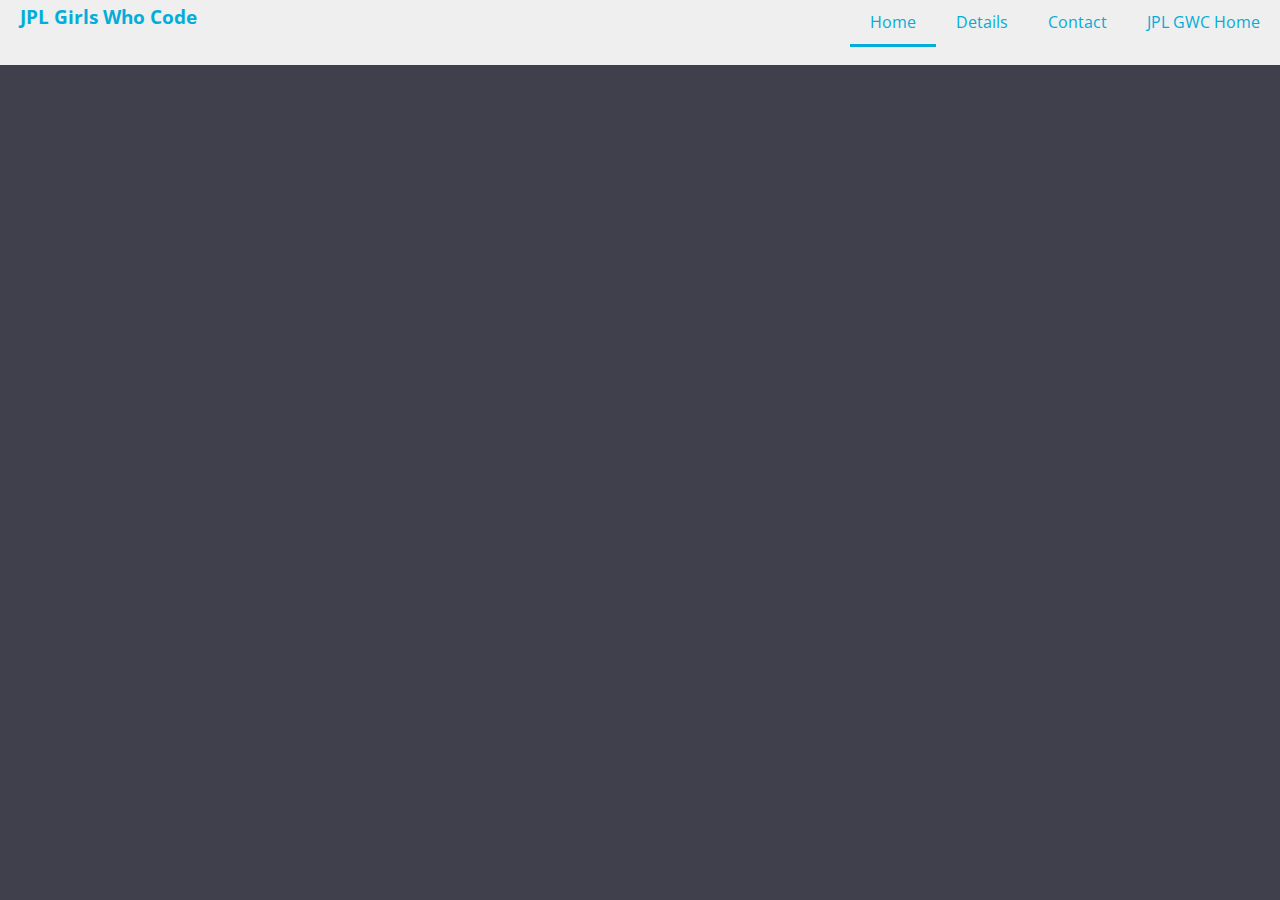
<file: courseInfo.html>
<!DOCTYPE html>
<html lang="en" dir="ltr">
  <head>
    <meta charset="utf-8">
    <meta name="viewport" content="width=device-width,initial-scale=1.0">
    <title>JPL~GWC~Course</title>
    
    <link rel="stylesheet" href="https://maxcdn.bootstrapcdn.com/bootstrap/4.0.0/css/bootstrap.min.css" integrity="sha384-Gn5384xqQ1aoWXA+058RXPxPg6fy4IWvTNh0E263XmFcJlSAwiGgFAW/dAiS6JXm" crossorigin="anonymous">
    <link href="https://fonts.googleapis.com/css?family=Open+Sans:300,700,800i" rel="stylesheet">
    <link rel="stylesheet" href="style.css">
    
    <script src="https://code.jquery.com/jquery-3.2.1.slim.min.js" integrity="sha384-KJ3o2DKtIkvYIK3UENzmM7KCkRr/rE9/Qpg6aAZGJwFDMVNA/GpGFF93hXpG5KkN" crossorigin="anonymous"></script>
    <script src="https://cdnjs.cloudflare.com/ajax/libs/popper.js/1.12.9/umd/popper.min.js" integrity="sha384-ApNbgh9B+Y1QKtv3Rn7W3mgPxhU9K/ScQsAP7hUibX39j7fakFPskvXusvfa0b4Q" crossorigin="anonymous"></script>
    <script src="https://maxcdn.bootstrapcdn.com/bootstrap/4.0.0/js/bootstrap.min.js" integrity="sha384-JZR6Spejh4U02d8jOt6vLEHfe/JQGiRRSQQxSfFWpi1MquVdAyjUar5+76PVCmYl" crossorigin="anonymous"></script>
    <script src="https://ajax.googleapis.com/ajax/libs/jquery/3.3.1/jquery.min.js"></script>
    <script src="main.js" charset="utf-8"></script>
  </head>
  <body>
    <nav>
      <div id="navInner">
        <h3 id="navTitle" class="boldText ">JPL Girls Who Code</h3>
        
        <ul class="tabs">
          <li><a href="#home">Home</a></li>
          <li><a href="#details">Details</a></li>
          <li><a href="#contact">Contact</a></li>
          <li><a href="index.html" class="pageBtn">JPL GWC Home</a></li>
          <hr />
        </ul>
      </div>
    </nav>
    
    <section id="infoHome" class="tab_content">
      <article id="infoHomeHeader" class="header"></article>
    </section>
  </body>
</html>
</file>
<file: style.css>
/* 
#EFEFEF gray-white
#F9DC5C golden-rod
#E84855 raspberry
#403F4C slate
#02ADD9 cerulean
 */
 
/* iPad Portrait */
/* @media only screen and (min-width : 570px) and (max-width : 768px) {
  #homeSubheader{
   flex-direction: column;
   align-items: center;
  }
 
  #carouselCont, #clubBlurb{
   width: 70% !important;
  }
 
  .card{
   font-size: .7em;
  }
} */

@media only screen 
and (min-width : 375px) 
and (max-width : 667px) {/* iPhone 6,7,8 */}

@media only screen and (max-width : 495px) {
  #carouselCont{
    width: 97% !important;
  }
}

@media only screen
  and (min-width : 496px) 
  and (max-width : 815px) {
    #carouselCont{
      width: 70% !important;
    }
}

@media only screen
  and (min-width : 816px) 
  and (max-width : 945px) {
    #carouselCont{
      width: 50% !important;
    }
}

@media only screen and (max-width : 945px) {
  /* iPhone 5,5s max-width : 568px */
  #navTitle{
    display: none;
  }
  #homeTitle {
      font-size: 1.5em !important;
  }
  #homeSubheader{
   flex-direction: column;
   align-items: center;
  }
  #clubBlurb{
   width: 95% !important;
  }
  #homeDetails{
    flex-direction: column;
  }
  #mission, #homeImg1 {
    width: 95% !important;
  }
  #homeImg1, #reshmaCont{
    text-align: center;
  }
  #videoDiv {
    flex-direction: column;
  }
  #reshmaCont {
    width: 95% !important;
  }
  #detailsHeader{
    flex-direction: column;
  }
  #detailsLeft{
    display: none !important;
  }
  #detailsRight {
    width: 100% !important;
    flex-direction: column;
    justify-content: center;
    align-items: center;
  }
  #detailsCont {
    flex-direction: column;
    align-items: center;
  }
  .pageContentPadding{
    padding-left: 20px !important;
    padding-right: 20px !important;
  }
  .mostWidth, .lessWidth{
    width: 100% !important;
  }
  .mostWidth h2{
    text-align: center;
  }
  #facilitators {
    flex-direction: column;
  }
  .card {
    width: 50% !important;
    /* margin-top: 10px;
    margin-bottom: 10px; */
    margin: 10px auto !important;
  }
}
 
/* --- Major Styles --- */

* {
  margin: 0;
  padding: 0;
  outline: none;
  -webkit-box-sizing: border-box;
  -moz-box-sizing: border-box;
  box-sizing: border-box;
}

body{
  font-family: 'Open Sans', sans-serif;
  background-color: #403F4C;
  color: #EFEFEF;
  font-size: 16px;
}

/* --- Tag Styles --- */

h1, h2, h3{
  color: #F9DC5C;
}

h1, h2{
  font-weight: bold;
}

h1{
  font-size: 2em;
}

h2{
  font-size: 1.5em;
}

h3{
  font-size: 1.2em;
}

a, a:visited, a:hover, a:active {
    text-decoration: none;
}

a{
  color: #02ADD9;
  text-decoration: underline;
}

a:hover, a:active{
  color: #E84855;
}

nav{
  position: fixed;
  z-index: 5;
  width: 100%;
}

section{
  padding-top: 45px;
}

/* --- General Styles --- */

.centerText{
  text-align: center;
}

.fitWidth{
  width: 100%;
}

.mostWidth{
  width: 67%;
}

.lessWidth{
  width: 30%
}

.topSpace{
  margin-top: 20px;
}

.boldText{
  font-weight: bold;
}

.redact{
  font-style: italic;
  font-size: .8em;
}

.pastDate{
  text-decoration: line-through;
}

.pageContentPadding{
  padding-left: 100px;
  padding-right: 100px;
}

/* --- Navigation Styles --- */

#navInner{
  display: flex;
  justify-content: space-between;
  background: #EFEFEF;
}

#navTitle{
  color: #02ADD9;
  padding: 5px;
  margin-left: 15px;
}

.tabs {
  margin: 0;
  padding: 0;
  list-style: none;
  overflow: hidden;
}

.tabs li {
  float: left;
  border-bottom: none;
  background-color: #EFEFEF;
}

.tabs li a {
  display: block;
  padding: 10px 20px;
  font-size: 16px;
  text-decoration: none;
}

.tabs li a{
  transition: .3s;
}

.tabs li a:hover {
  color: #F9DC5C;
  border-bottom: 3px solid #F9DC5C;
}

.tabs li.active a{
  border-bottom: 3px solid #02ADD9;
}

.tab_content{
  display: none;
}

/* --- Content Header Styles --- */

.header{
  /* height: 300px; */
  background-color: #EFEFEF;
  padding: 10px;
}

/* --- Home Styles --- */

#homeHeader{
  display: flex;
  justify-content: center;
  flex-direction: column;
  align-items: center;
}

#homeTitle{
  color: #403F4C;
  padding-top: 30px;
  font-size: 2.5em;
}

#homeSubtitle{
  color: #403F4C;
  padding-bottom: 30px;
}

#homeSubheader{
  color: #403F4C;
  display: flex;
  justify-content: center;
}

#clubBlurb, #carouselCont{
  width: 40%;
  padding: 10px;
}

#carouselCont, #carouselCont h2{
  color: #E84855;
}

#carouselSlides{
  text-align: right;
}

a.carousel-control{
  background-color: #E84855;
  height: 28px;
  width: 28px;
  border-radius: 20px;
}

.carousel-item{
  height: 150px;
  width: 92%;
}

#homeDetails{
  display: flex;
  justify-content: center;
  padding-top: 20px;
}

#homeDetails h3{
  margin-bottom: 10px;
}

#mission, #homeImg1{
  width: 40%;
  padding: 10px;
}

#homeImg1{
  overflow: hidden;
  align-self: center;
}

#homeImg1 img{
  height: 300px;
}

#videoDiv{
  display: flex;
  justify-content: center;
  align-items: center;
}

#reshmaCont{
  width: 30%;
  padding: 10px;
}

/* --- Details Styles --- */

#detailsHeader{
  color: #403F4C;
  display: flex;
  justify-content: space-between;
}

#detailsLeft{
  display: flex;
  flex-direction: column;
  font-size: .8em;
  justify-content: flex-end;
  margin-left: 100px;
  color: #02ADD9;
}

.quote2nd{
  margin-left: 20px;
}
.quote3rd{
  margin-left: 40px;
}

#detailsRight{
  width: 40%;
  display: flex;
  justify-content: flex-start;
}

.clubInfo{
  min-width: 190px;
  font-size: .8em;
}

#detailsCont{
  display: flex;
  justify-content: center;
  padding-top: 20px;
}

#schedule{
  text-align: center;
  margin-bottom: 20px;
}

#facilitators{
  display: flex;
  justify-content: space-around;
}

#facilitators h3{
  font-weight: bold;
}

.card{
  width: 30%;
  display: flex;
  flex-direction: column;
  justify-content: center;
  align-items: center;
  text-align: center;
  background-color: #E84855;
  padding-top: 15px;
}

.teacherTitle{
  text-align: center;
}

.cardText{
  width: 95%;
  padding: 10px;
}

/* --- Contact Styles --- */

#contactCont{
  padding-top: 100px;
  text-align: center;
}

/* --- Footer Styles --- */

footer{
  display: block;
  padding-top: 100px;
  width: 100%;
}

#footerImgDiv{
  display: flex;
  justify-content: center;
}

.logos{
  height: 38px;
  background-color: #EFEFEF;
  border-radius: 5px;
  padding: 5px;
  margin-top: 5px;
  margin-left: 5px;
}

.logos:hover{
  background-color: #E84855;
}

#footerTextDiv{
  padding-top: 1em;
  padding-bottom: 1em;
  width: 100%;
  text-align: center;
}
</file>
